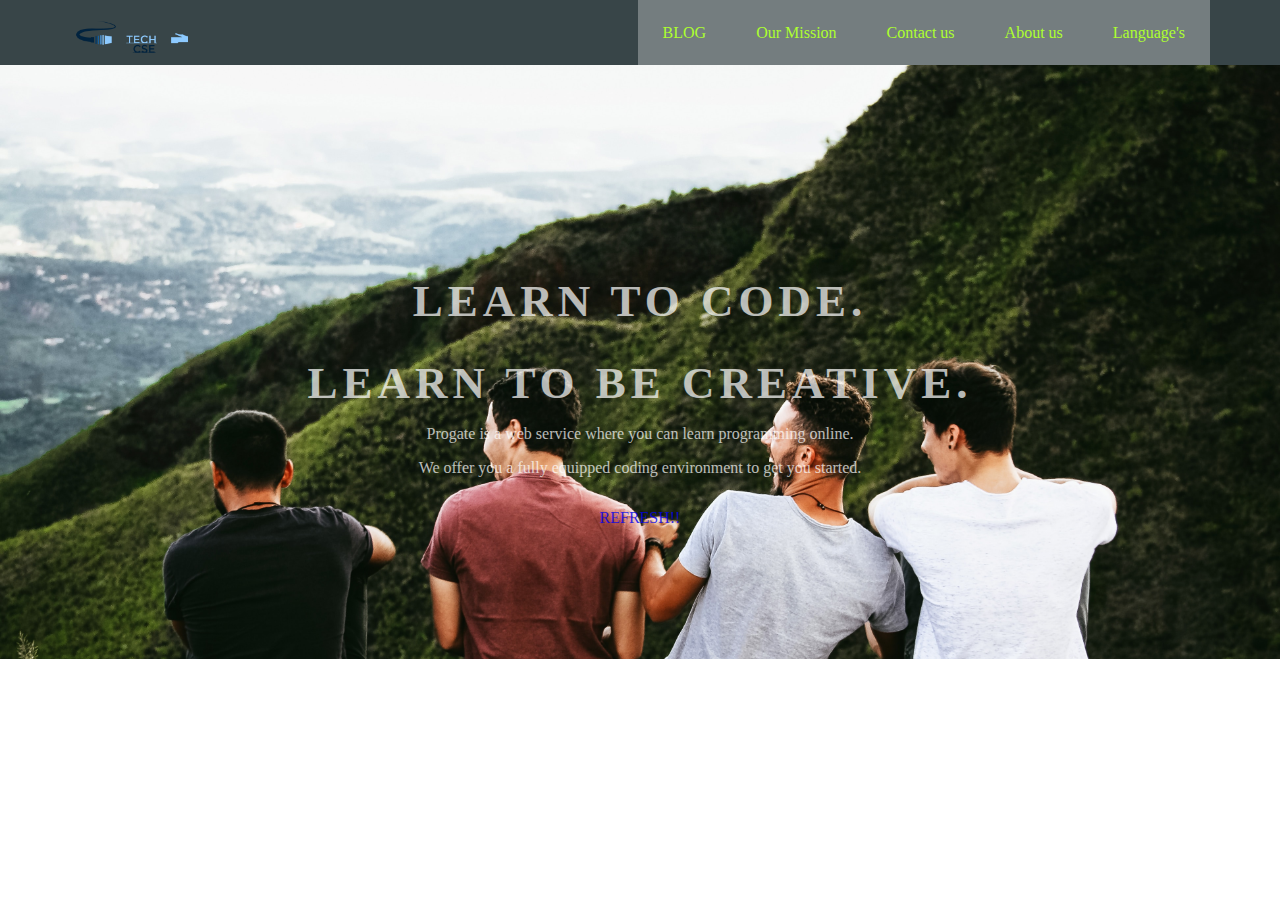
<file: index.html>
<!DOCTYPE html>
<html>
  <head>
    
    <meta charset="utf-8">
    
    
    <title>My portofolio</title>
    
  
    <link rel="stylesheet" href="stylesheet.css">
  </head>
  <body>

<header>
      <div class="container">
        <div class="header-left">
          <img href="index.html" class="logo" src="logo.png">

        </div>
        <div class="header-right">
             <a href="languages.html" class="Language's">Language's</a>
        </div>
        <div class="header-right">
          	 <a href="aboutus.html" class="About us">About us</a>
        </div>
         <div class="header-right">
          <a href="https://progate.com/help" class="Contact us">Contact us</a>
      </div>
          <div class="header-right">
          <a href="mission.html" class="Our Mission">Our Mission</a>
        
        </div>
        <div class="header-right">
          	 <a href="https://lenovo-a369i-roms.blogspot.com/" class="Blog">BLOG</a>
        </div>
      </div>
    </header>

    <div class="top-wrapper">
      <div class="container">
        <h1>LEARN TO CODE.</h1>
        <h1>LEARN TO BE CREATIVE.</h1>
        <p>Progate is a web service where you can learn programming online.</p>
        <p>We offer you a fully equipped coding environment to get you started.</p>

        <div class="btn-wrapper">
          <a href="index.html" class="btn REFRESH">REFRESH!!</a>
      </div>
      </div>
    </div>
  </body>
</html>
</file>
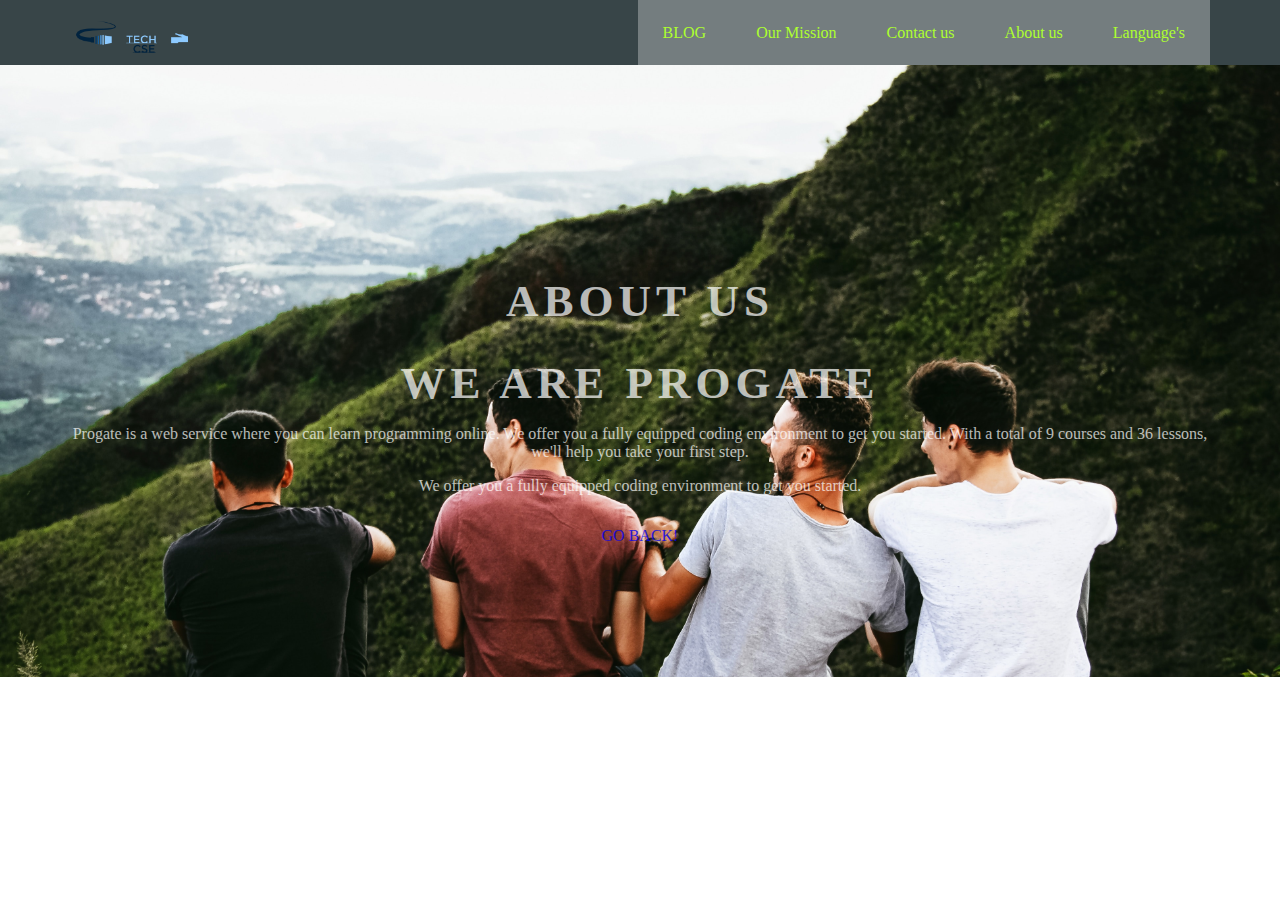
<file: aboutus.html>
<!DOCTYPE html>
<html>
  <head>
    
    <meta charset="utf-8">
    
    
    <title>My portofolio</title>
    
  
    <link rel="stylesheet" href="stylesheet.css">
  </head>
  <body>

<header>
      <div class="container">
        <div class="header-left">
           <img href="index.html" class="logo" src="logo.png">
        </div>
        <div class="header-right">
             <a href="languages.html" class="language's">Language's</a>
        </div>
        <div class="header-right">
          	 <a href="aboutus.html" class="About us">About us</a>
        </div>
         <div class="header-right">
          <a href="https://progate.com/help" class="Contact us">Contact us</a>
      </div>
          <div class="header-right">
          <a href="mission.html" class="Our Mission">Our Mission</a>
        
        </div>
        <div class="header-right">
             <a href="https://lenovo-a369i-roms.blogspot.com/" class="Blog">BLOG</a>
        </div>
      </div>
    </header>

    <div class="top-wrapper">
      <div class="container">
        <h1>ABOUT US</h1>
        <h1>WE ARE PROGATE</h1>
        <p>Progate is a web service where you can learn programming online.
We offer you a fully equipped coding environment to get you started.
With a total of 9 courses and 36 lessons, we'll help you take your first step.</p>
        <p>We offer you a fully equipped coding environment to get you started.</p>
      
        <div class="btn-wrapper">
          <a href="index.html" class="btn GO BACK">GO BACK!</a>
      </div>
      </div>
    </div>
  </body>
</html>
</file>
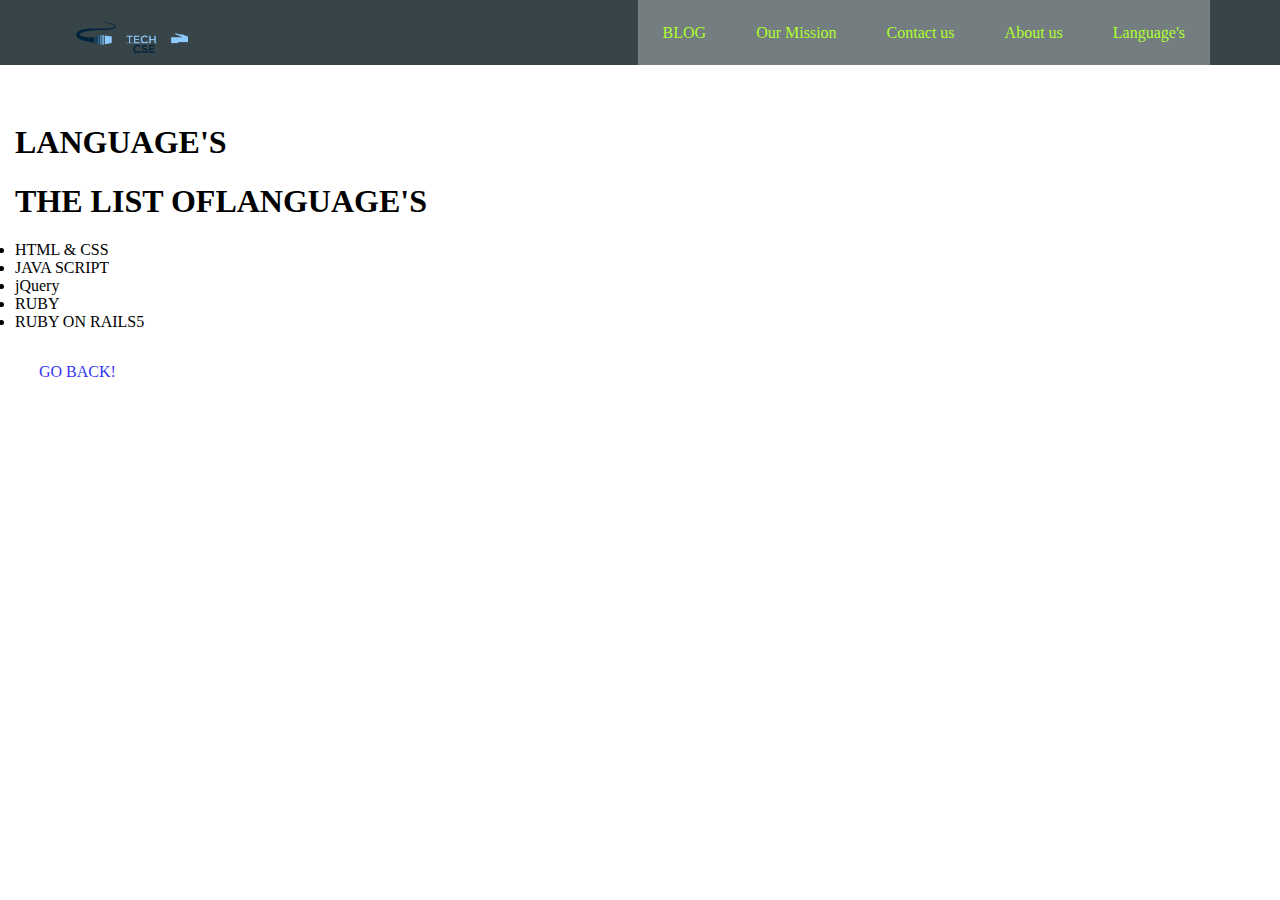
<file: languages.html>
<!DOCTYPE html>
<html>
  <head>
    
    <meta charset="utf-8">
    
    
    <title>My portofolio</title>
    
  
    <link rel="stylesheet" href="stylesheet.css">
  </head>
  <body>

<header>
      <div class="container">
        <div class="header-left">
           <img href="index.html" class="logo" src="logo.png">
        </div>
        <div class="header-right">
             <a href="languages.html" class="language's">Language's</a>
        </div>
        <div class="header-right">
          	 <a href="aboutus.html" class="About us">About us</a>
        </div>
         <div class="header-right">
          <a href="https://progate.com/help" class="Contact us">Contact us</a>
      </div>
          <div class="header-right">
          <a href="mission.html" class="Our Mission">Our Mission</a>
        
        </div>
        <div class="header-right">
          	 <a href="https://lenovo-a369i-roms.blogspot.com/" class="Blog">BLOG</a>
        </div>
      </div>
    </header>

    <div class="header-left">
      <div class="container">
        <h1>LANGUAGE'S</h1>
        <h1>THE LIST OFLANGUAGE'S</h1>


        <li>HTML & CSS</li>
        <li>JAVA SCRIPT</li>
        <li>jQuery</li>
        <li>RUBY</li>
        <li>RUBY ON RAILS5</li>
        

        <p></p>

          <div class="btn-wrapper">
          <a href="index.html" class="btn GO BACK">GO BACK!</a>
      </div>
      
      </div>
    </div>
  </body>
</html>
</file>
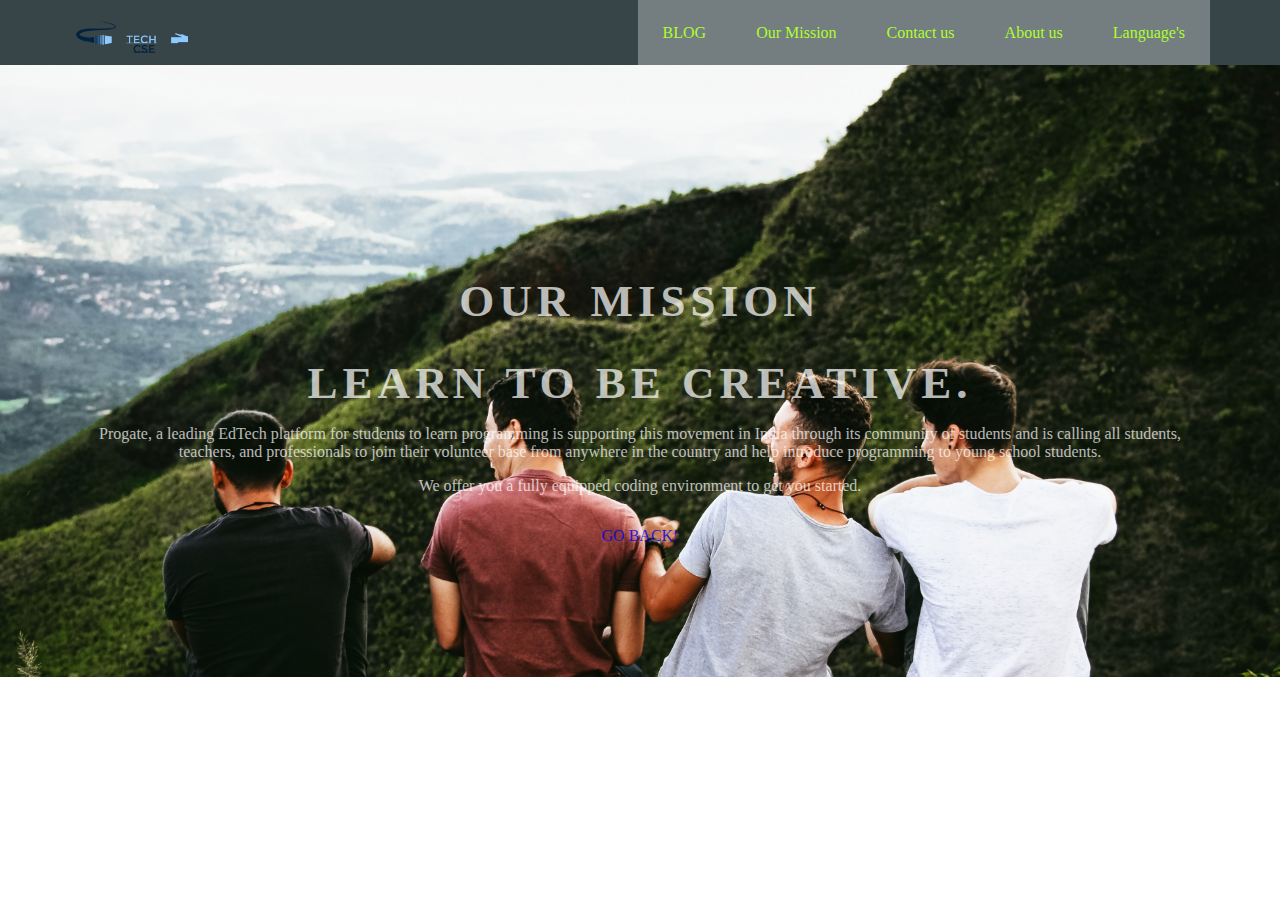
<file: mission.html>
<!DOCTYPE html>
<html>
  <head>
    
    <meta charset="utf-8">
    
    
    <title>My portofolio</title>
    
  
    <link rel="stylesheet" href="stylesheet.css">
  </head>
  <body>

<header>
      <div class="container">
        <div class="header-left">
           <img href="index.html" class="logo" src="logo.png">
        </div>
        <div class="header-right">
             <a href="#" class="language's">Language's</a>
        </div>
        <div class="header-right">
          	 <a href="aboutus.html" class="About us">About us</a>
        </div>
         <div class="header-right">
          <a href="https://progate.com/help" class="Contact us">Contact us</a>
      </div>
          <div class="header-right">
          <a href="mission.html" class="Our Mission">Our Mission</a>
        
        </div>
        <div class="header-right">
          	 <a href="https://lenovo-a369i-roms.blogspot.com/" class="Blog">BLOG</a>
        </div>
      </div>
    </header>

    <div class="top-wrapper">
      <div class="container">
        <h1>OUR MISSION</h1>
        <h1>LEARN TO BE CREATIVE.</h1>
        <p>Progate, a leading EdTech platform for students to learn programming is supporting this movement in India through its community of students and is calling all students, teachers, and professionals to join their volunteer base from anywhere in the country and help introduce programming to young school students.</p>
        <p>We offer you a fully equipped coding environment to get you started.</p>

          <div class="btn-wrapper">
          <a href="index.html" class="btn GO BACK">GO BACK!</a>
      </div>
      
      </div>
    </div>
  </body>
</html>
</file>
<file: stylesheet.css>
body {
  margin: 0;
  font-family: "Lucida Grande";
}

a {
  text-decoration: none;
}

.container {
  width: 1140px;
  padding: 0 15px;
  margin: 0 auto;
}

.top-wrapper {
  padding: 180px 0 100px 0;
  background-image: url(pic1.jpg);
  background-size: cover;
  color: white;
  text-align: center;
}

.top-wrapper h1 {
  opacity: 0.7;
  font-size: 45px;
  letter-spacing: 5px;
  margin-bottom: 10px;
}

.top-wrapper p {
  opacity: 0.7;
  margin-bottom: 3px;
}

.btn-wrapper {
  margin: 20px 0;
}

.btn-wrapper p {
  margin: 10px 0;
}

.signup {
  background-color: #239b76;
}

.facebook {
  background-color: #3b5998;
  margin-right: 10px;
}

.twitter {
  background-color: #55acee;
}

.btn {
  padding: 12px 24px;
  font:46px;
  font-family: 
  color: white;
  display: inline-block;
  opacity: 0.8;
  border-radius: 4px;
}

.btn:hover {
  opacity: 1;
}

.fa {
  margin-right: 5px;
}

header {
  height: 65px;
  width: 100%;
  background-color: rgba(34, 49, 52, 0.9);
}

.logo {
  width: 124px;
  margin-top: -25px;
}

.header-left {
  float: left;
}

.header-right {
  float: right;
  background-color: rgba(255, 255, 255, 0.3);
  /* Change the transition property */
  transition: all 0.5s;
}

.header-right:hover {
  background-color: rgba(255, 255, 255, 0.5);
}

/* Add CSS for <a> tags inside header-right */
.header-right a {
  line-height: 65px;
  padding: 0 25px;
  color: #ADFF2F;
  display: block;
  float:right;
}
</file>
